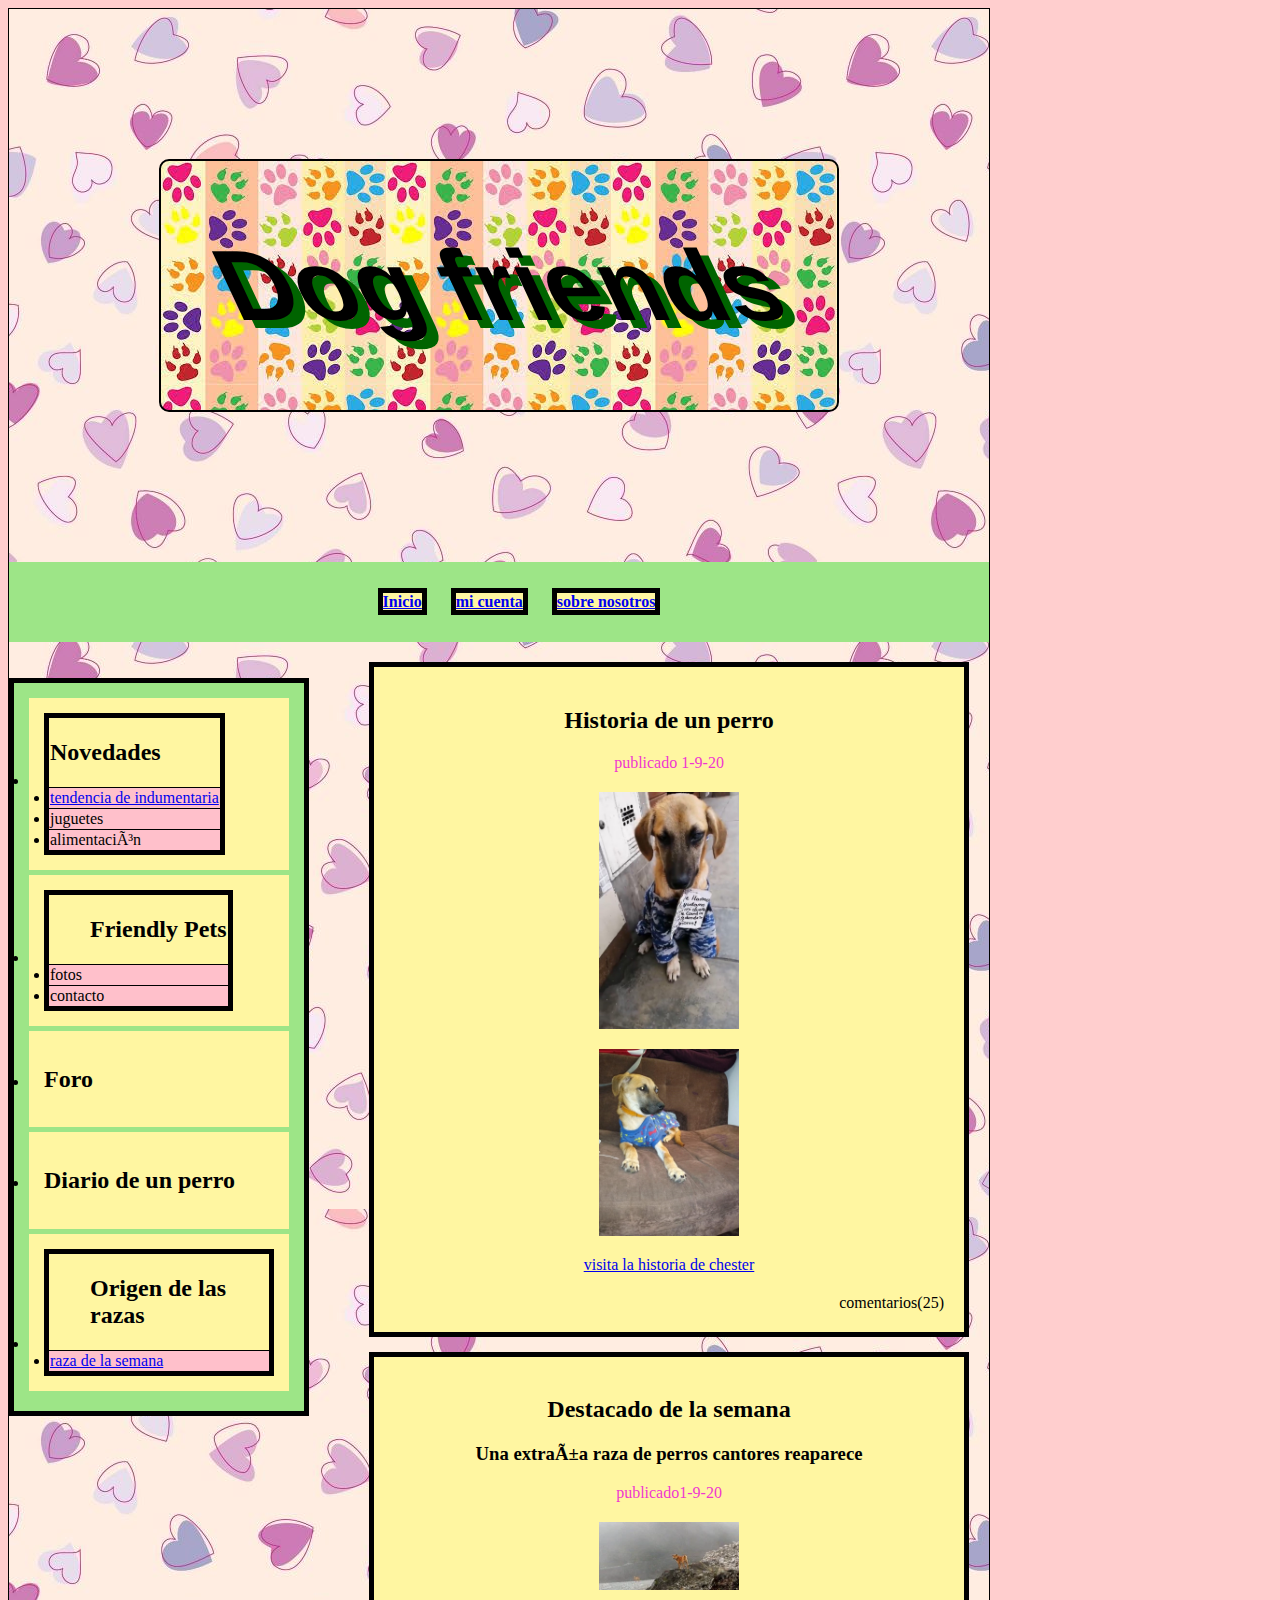
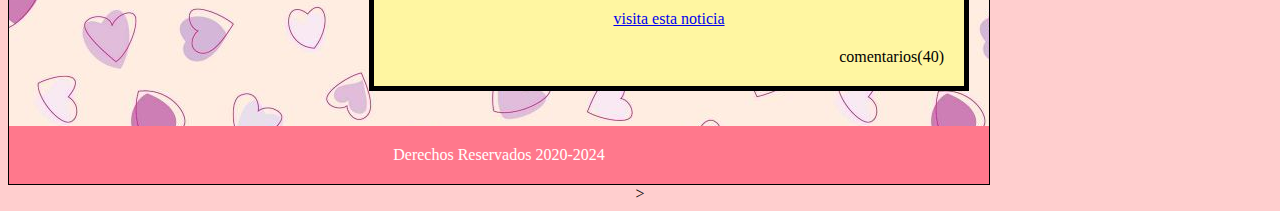
<file: index.html>
<!DOCTYPE HTML>
<html lang="es">
    <head>
       <meta charset="utf 8">
    <title>Colitas con alas</title>
    <meta name="description" content= "segunda pagina web">
    <meta name="autor" content= "agustina">
    <meta name="perro" content="blog de mi perro,amigos del perro,pag web">
 <link rel="stylesheet" href=estilos2.css>  
 <link rel="icon" href="icono.ico">
   </head>
    <body>
        <div class="agrupar">
        <header class="header">
            <H1 id="titulo">Dog friends</H1>
        </header>
        <nav class="menu">
            <ul>
                <li><a href="index.html"><b>Inicio</b></a></li>
                <li><A HREF="mi cuenta/MI CUENTA.HTML"><b> mi cuenta</b></A></li>
                <li><a href="sobre nosotros.html"><b>sobre nosotros</b></a></li>
            </ul>
            
        </nav>

        <section class="seccion">
            <article>
                <hgroup>
            <h2>Historia de un perro</h2>
            <time datetime="1-9-20">publicado 1-9-20</time>
            <img src="chester.jpeg">
            <img src="chester2.jpeg"> 
                </hgroup>
                <a href="https://www.clarin.com/viste/historia-perro-busca-hogar-despues-duena-muriera-coronavirus_0_yH5rwdAUt.html">visita la historia de chester</a href>
<footer>
    <p>comentarios(25)</p>
</footer>       
        </article>
        <article>
        <hgroup>
            <h2>Destacado de la semana</h2>
            <h3>Una extraña raza de perros cantores reaparece</h3>
            <time datetime="1-9-20">publicado1-9-20</time>
            <img src="perro cantor.jpeg">
        </hgroup>
        <a href="https://www.clarin.com/new-york-times-international-weekly/extrana-raza-perros-cantores-reaparece_0_cFOfLKp1u.html">visita esta noticia</a href>
        <footer>
            <p>comentarios(40)</p>
        </footer> 
    </article>
        </section>
        
        
        <aside class="columna">
            <ul class="lista">
                <li class="sublista">
                
                    <table border="1">
                    <!-- <ul class="pruebita"> -->
                        <tr> 
                            <td>
                                
                                    <h2> 
                                        Novedades
                                    </h2>
                            </td>
                        </tr>
                        <tr>
                            <td class="rosa">
                                <li>
                                    <a href="indumentaria.html">
                                        tendencia de indumentaria
                                    </a>
                                </li>
                            </td>
                        </tr>
                        <tr>
                            <td class="rosa">
                                <li>
                                    juguetes
                                </li>
                            </td>
                        </tr>
                        <tr>
                            <td class="rosa">
                                <li>
                                    alimentación
                                </li> 
                            </td>
                        </tr>
                    <!-- </ul> -->
                    </table>
                

              <li class="sublista">
                  <table border="1">
                      <tr>
              <td>  <ul > <h2>Friendly Pets </h2></td> </tr>
                <tr>
             <td class="rosa"><li>fotos</li></td></tr>
             <tr>
             <td class="rosa"><li>contacto</li> </ul></td>
             </table>
             
            <li class="sublista"> <h2>Foro</h2>
                
            <li class="sublista"> <h2>Diario de un perro</h2>
             <li class="sublista"> 
                 <table border="1">
                     <tr>
                <td> <ul > <h2>Origen de las razas</h2></ul></td></tr>
                <tr>
                    <td class="rosa"><li> <a href="razasSemana/razas de la semana.html" >raza de la semana</a></li> </ul></td></tr>
                    
                </table>
             </li>

            </ul>
            
        </aside>
        <footer class="pie">Derechos Reservados 2020-2024

        </footer>
        </div>
        </body>
</html>>
</file>
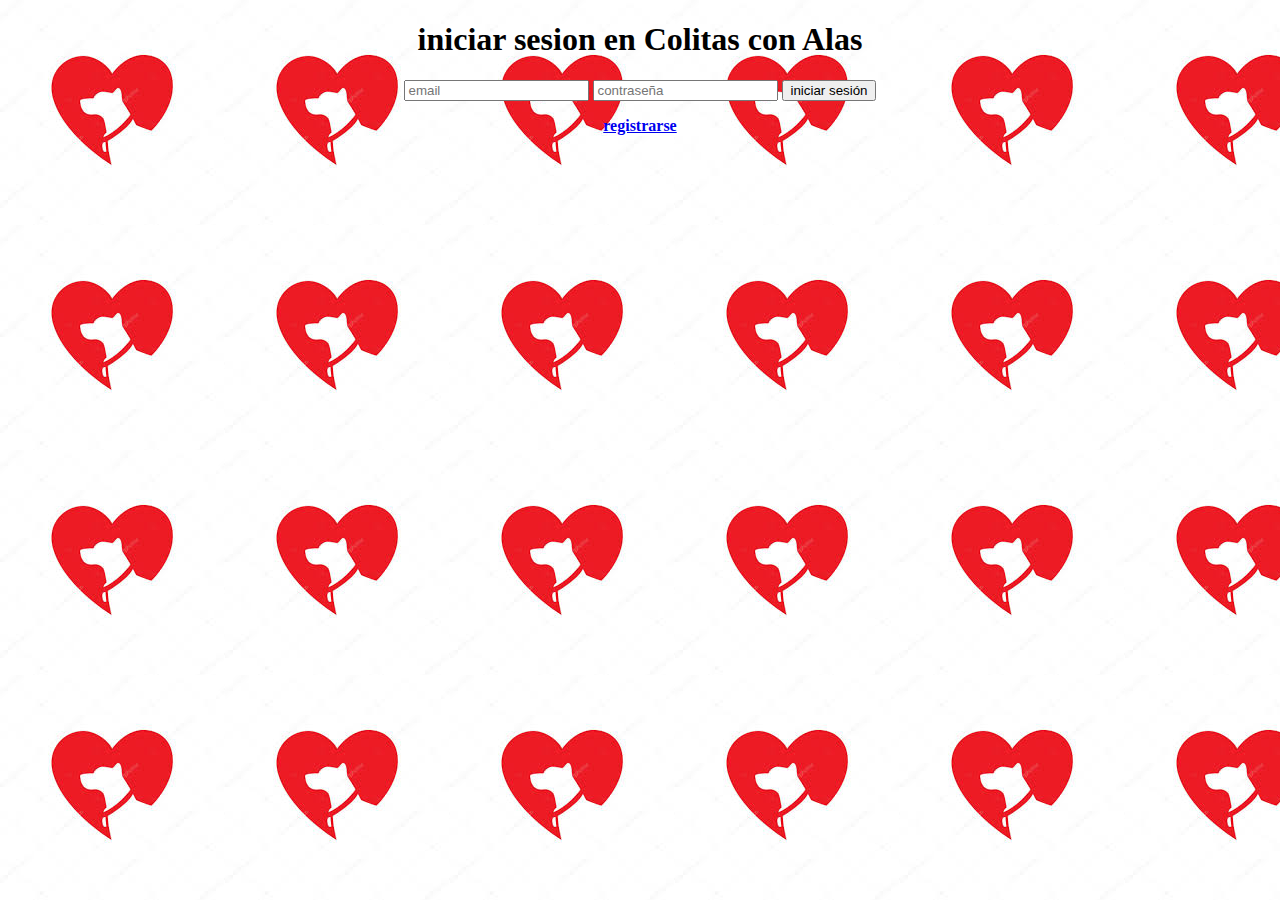
<file: MI CUENTA.HTML>
<!DOCTYPE html>
<html>
<head>
    <meta charset="utf-8"> 
    <link rel="stylesheet" href="mi cuenta/mi cuenta.css">
    </head>
<body>
    
    <h1>iniciar sesion en Colitas con Alas</h1>
    
    <form>
<input type="email" name="email" placeholder="email">
 
<input type="password" name="contraseña" placeholder="contraseña">
<input type="submit" value="iniciar sesión">
    </form>

    <p>
    <a href="registrarse.html"><b>registrarse</b></a> 
    </p>
</body>
</html>
</file>
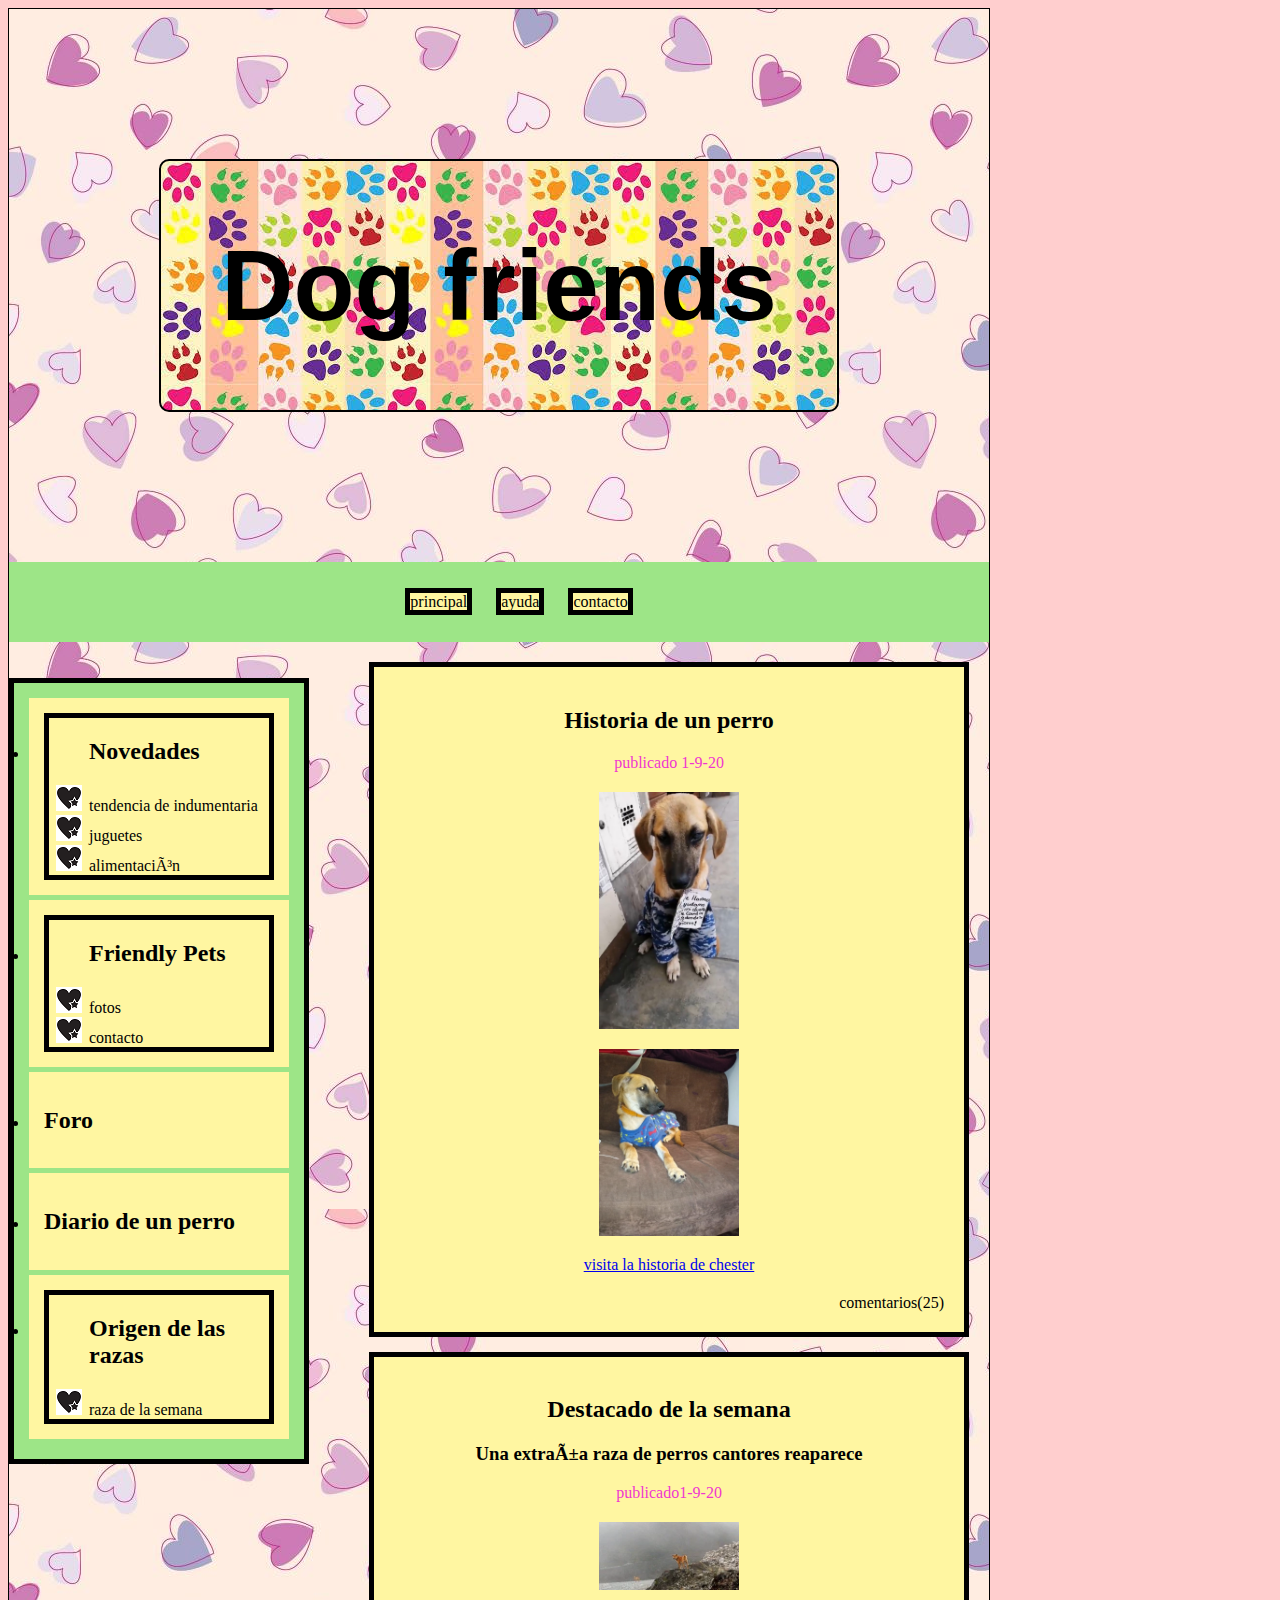
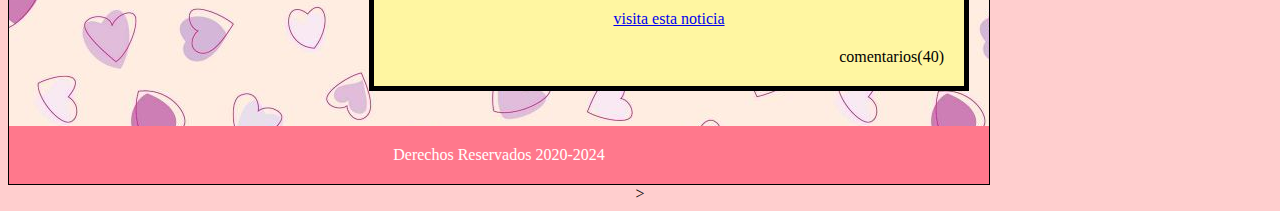
<file: pagina.html>
<!DOCTYPE HTML>
<html lang="es">
    <head>
       <meta charset="utf 8">
    <title>Colitas con alas</title>
    <meta name="description" content= "segunda pagina web">
    <meta name="autor" content= "agustina">
    <meta name="perro" content="blog de mi perro,amigos del perro,pag web">
 <link rel="stylesheet" href=estilos2.css>  
   </head>
    <body>
        <div class="agrupar">
        <header class="header">
            <H1>Dog friends</H1>
        </header>
        <nav class="menu">
            <ul>
                <li>principal</li>
                <li>ayuda</li>
                <li>contacto</li>
            </ul>
        </nav>

        <section class="seccion">
            <article>
                <hgroup>
            <h2>Historia de un perro</h2>
            <time datetime="1-9-20">publicado 1-9-20</time>
            <img src="chester.jpeg">
            <img src="chester2.jpeg"> 
                </hgroup>
                <a href="https://www.clarin.com/viste/historia-perro-busca-hogar-despues-duena-muriera-coronavirus_0_yH5rwdAUt.html">visita la historia de chester</a href>
<footer>
    <p>comentarios(25)</p>
</footer>       
        </article>
        <article>
        <hgroup>
            <h2>Destacado de la semana</h2>
            <h3>Una extraña raza de perros cantores reaparece</h3>
            <time datetime="1-9-20">publicado1-9-20</time>
            <img src="perro cantor.jpeg">
        </hgroup>
        <a href="https://www.clarin.com/new-york-times-international-weekly/extrana-raza-perros-cantores-reaparece_0_cFOfLKp1u.html">visita esta noticia</a href>
        <footer>
            <p>comentarios(40)</p>
        </footer> 
    </article>
        </section>
        <aside class="columna">
            <ul class="lista">
                <li class="sublista">
                <ul class="pruebita" > <h2>Novedades</h2>
                <li>tendencia de indumentaria</li>
                <li>juguetes</li>
                <li>alimentación</li> </ul>

              <li class="sublista">
                <ul class="pruebita"> <h2>Friendly Pets </h2>
             <li>fotos</li>
             <li>contacto</li> </ul>
             <li class="sublista"> <h2>Foro</h2>
             <li class="sublista"> <h2>Diario de un perro</h2>
             <li class="sublista"> 
                 <ul class="pruebita"> <h2>Origen de las razas</h2>
                <li>raza de la semana</li> </ul>
             </li>

            </ul>
            
        </aside>
        <footer class="pie">Derechos Reservados 2020-2024

        </footer>
        </div>
        </body>
</html>>
</file>
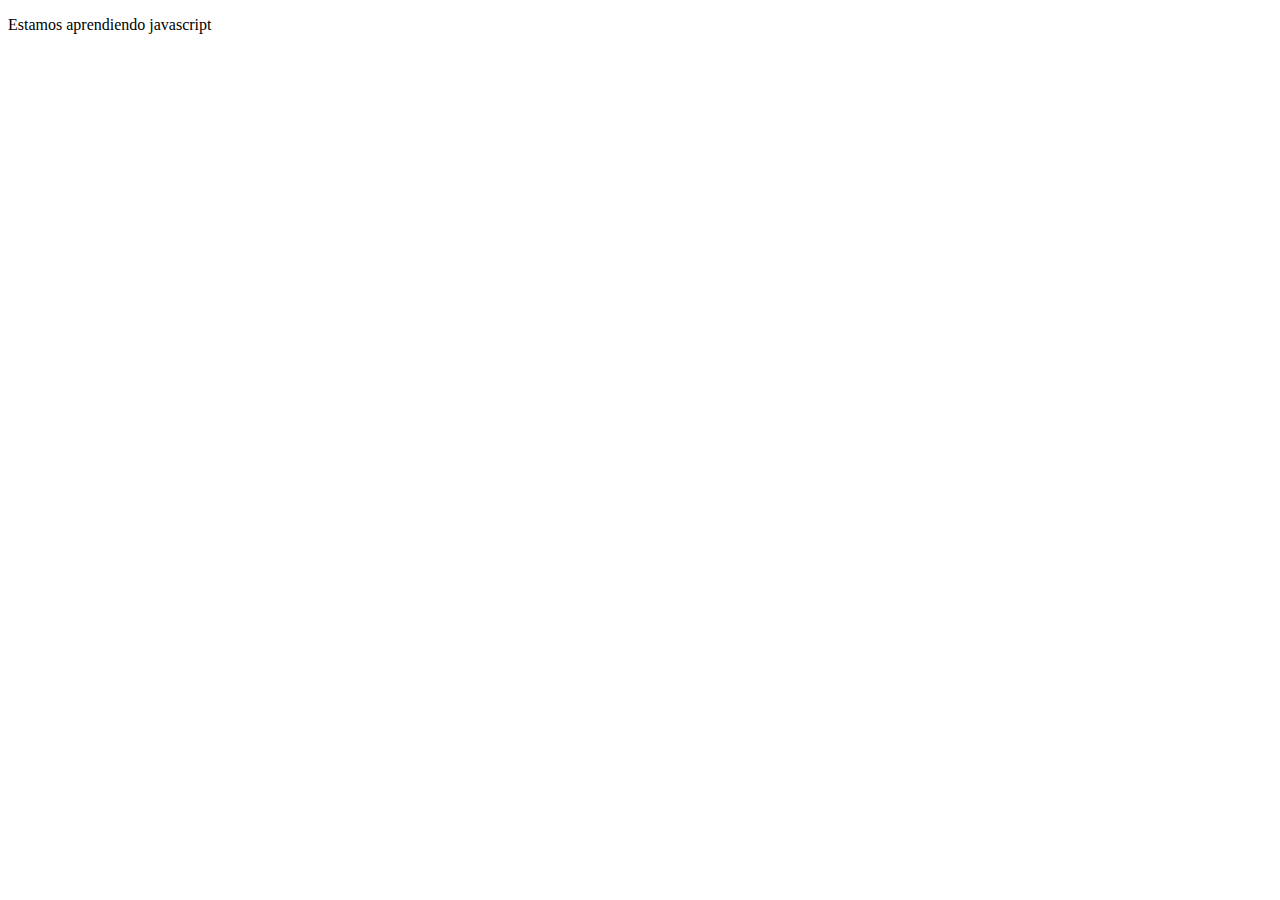
<file: Pp javascript.html>
<!DOCTYPE HTML>
<html>
<head>
<meta http-equiv="content-type" content="text/html;charset=utf-8">
<title>documento sin titulo</title>
<script SRC="ARCHIVO JAVAS.JS"></script>
  
</head>
<body>
<P >Estamos aprendiendo javascript</P>
</body>
</html>
</file>
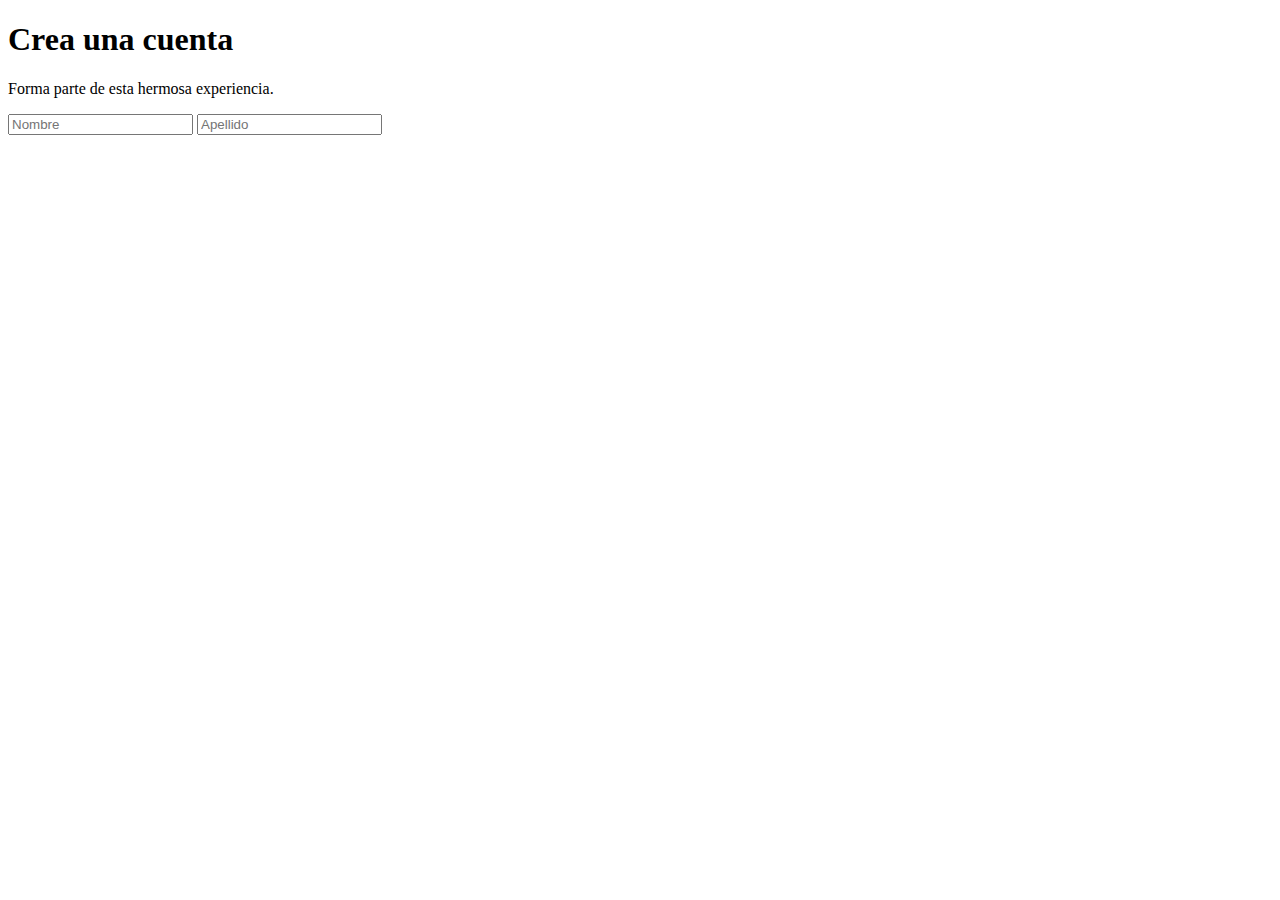
<file: registrarse.html>
<!DOCTYPE html>
<head>
    <meta charset="utf-8">
</head>
<body> 
    <H1><b>Crea una cuenta</b></H1>
    <p>Forma parte de esta hermosa experiencia.</p>
    <form>
        <input type="text" name="Nombres" placeholder="Nombre" >
        <input type="text" name="Apellido" placeholder="Apellido">
        

    </form>
</body>
</file>
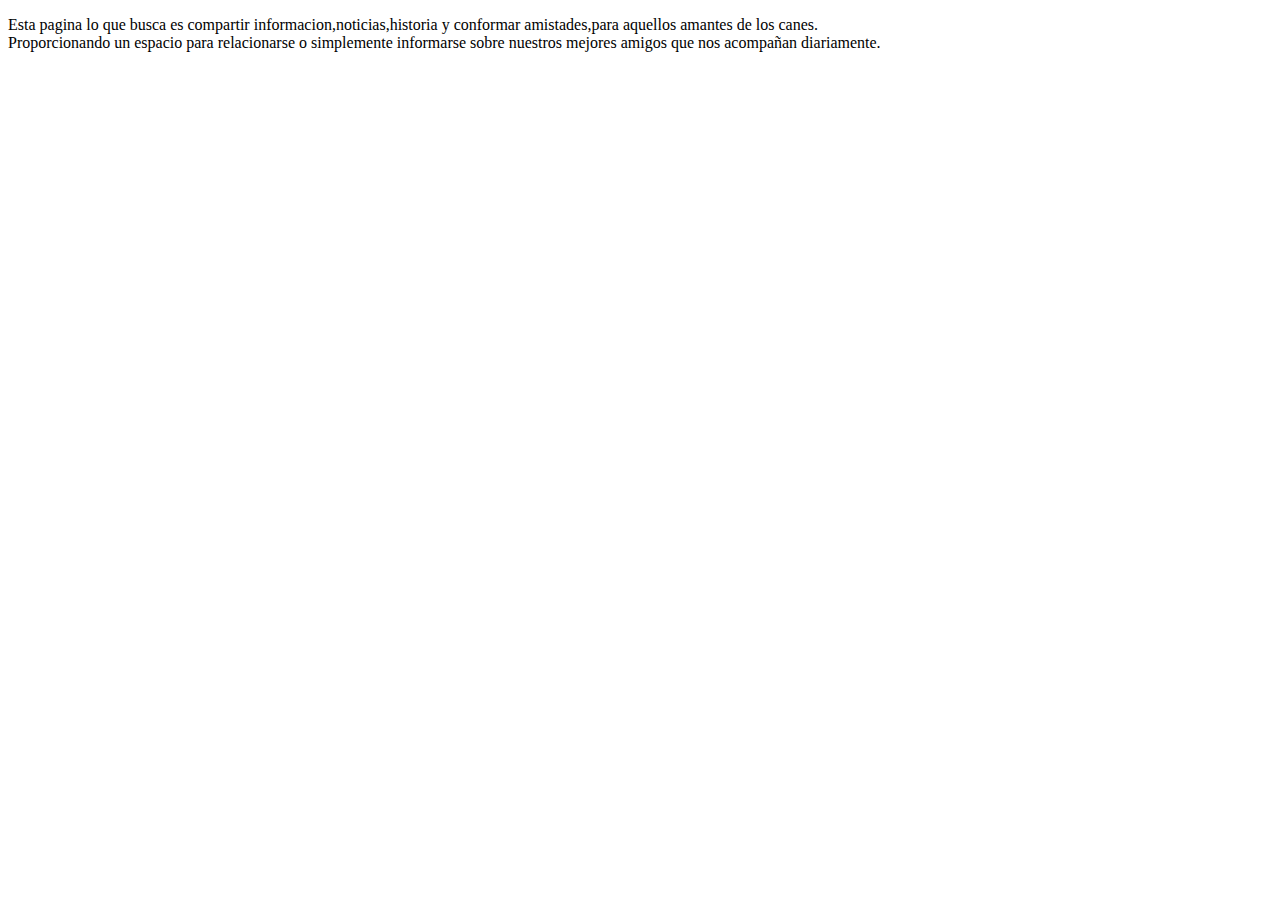
<file: sobre nosotros.html>
<!DOCTYPE HTML>
<head>
 <meta charset="utf-8">
</head>
<body>
    <p>
        Esta pagina lo que busca es compartir informacion,noticias,historia y conformar amistades,para aquellos amantes de los canes. <br>Proporcionando un espacio para relacionarse o simplemente informarse sobre nuestros mejores amigos que nos acompañan diariamente.
    </p>
</body>
</file>
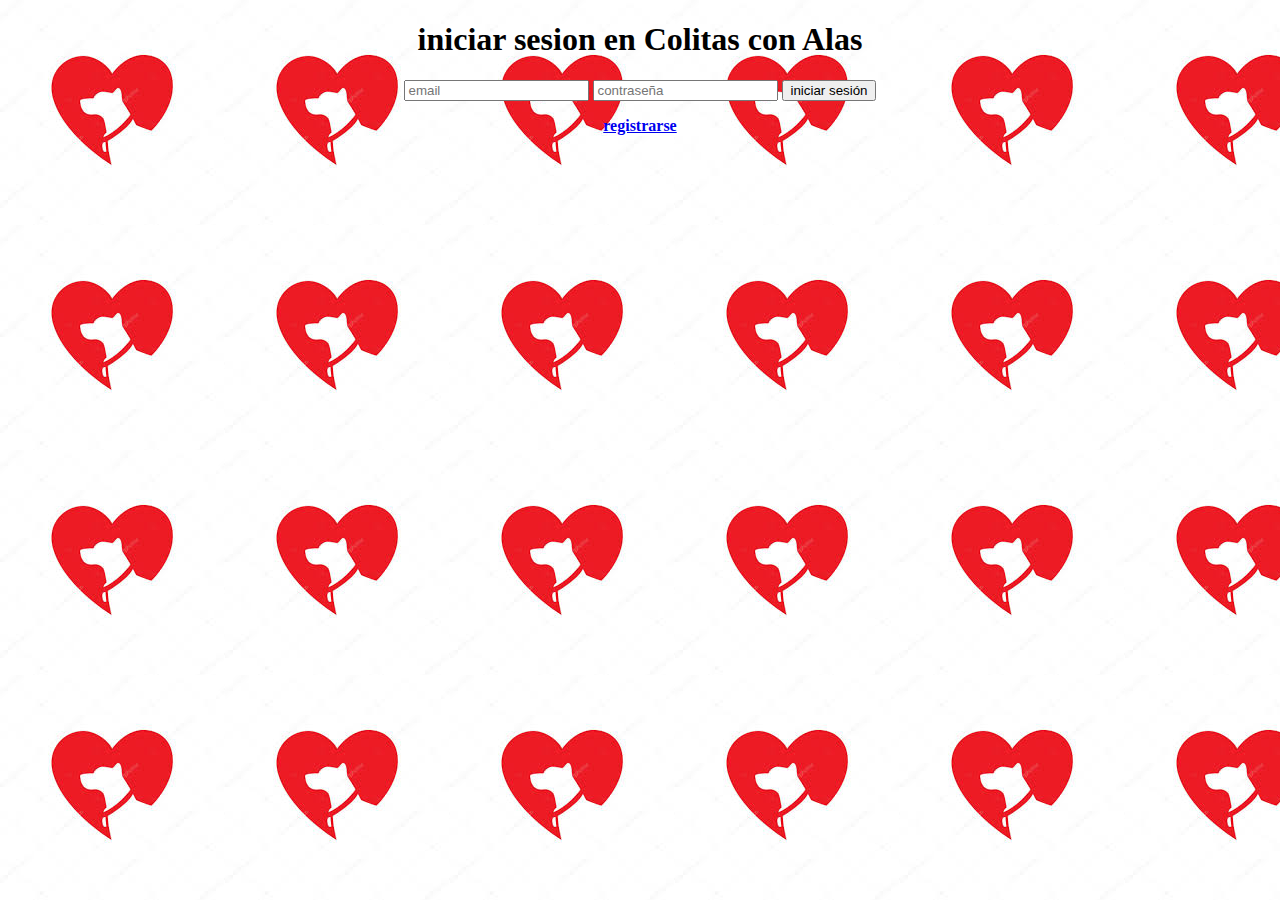
<file: mi cuenta/MI CUENTA.HTML>
<!DOCTYPE html>
<html>
<head>
    <meta charset="utf-8"> 
    <link rel="stylesheet" href="mi cuenta.css">
    </head>
<body>
    
    <h1>iniciar sesion en Colitas con Alas</h1>
    
    <form>
<input type="email" name="email" placeholder="email">
 
<input type="password" name="contraseña" placeholder="contraseña">
<input type="submit" value="iniciar sesión">
    </form>

    <p>
    <a href="registrarse.html"><b>registrarse</b></a> 
    </p>
</body>
</html>
</file>
<file: mi cuenta/mi cuenta.css>
body{
    text-align: center; 
    background:url(fondo.jpg);
    


}
</file>
